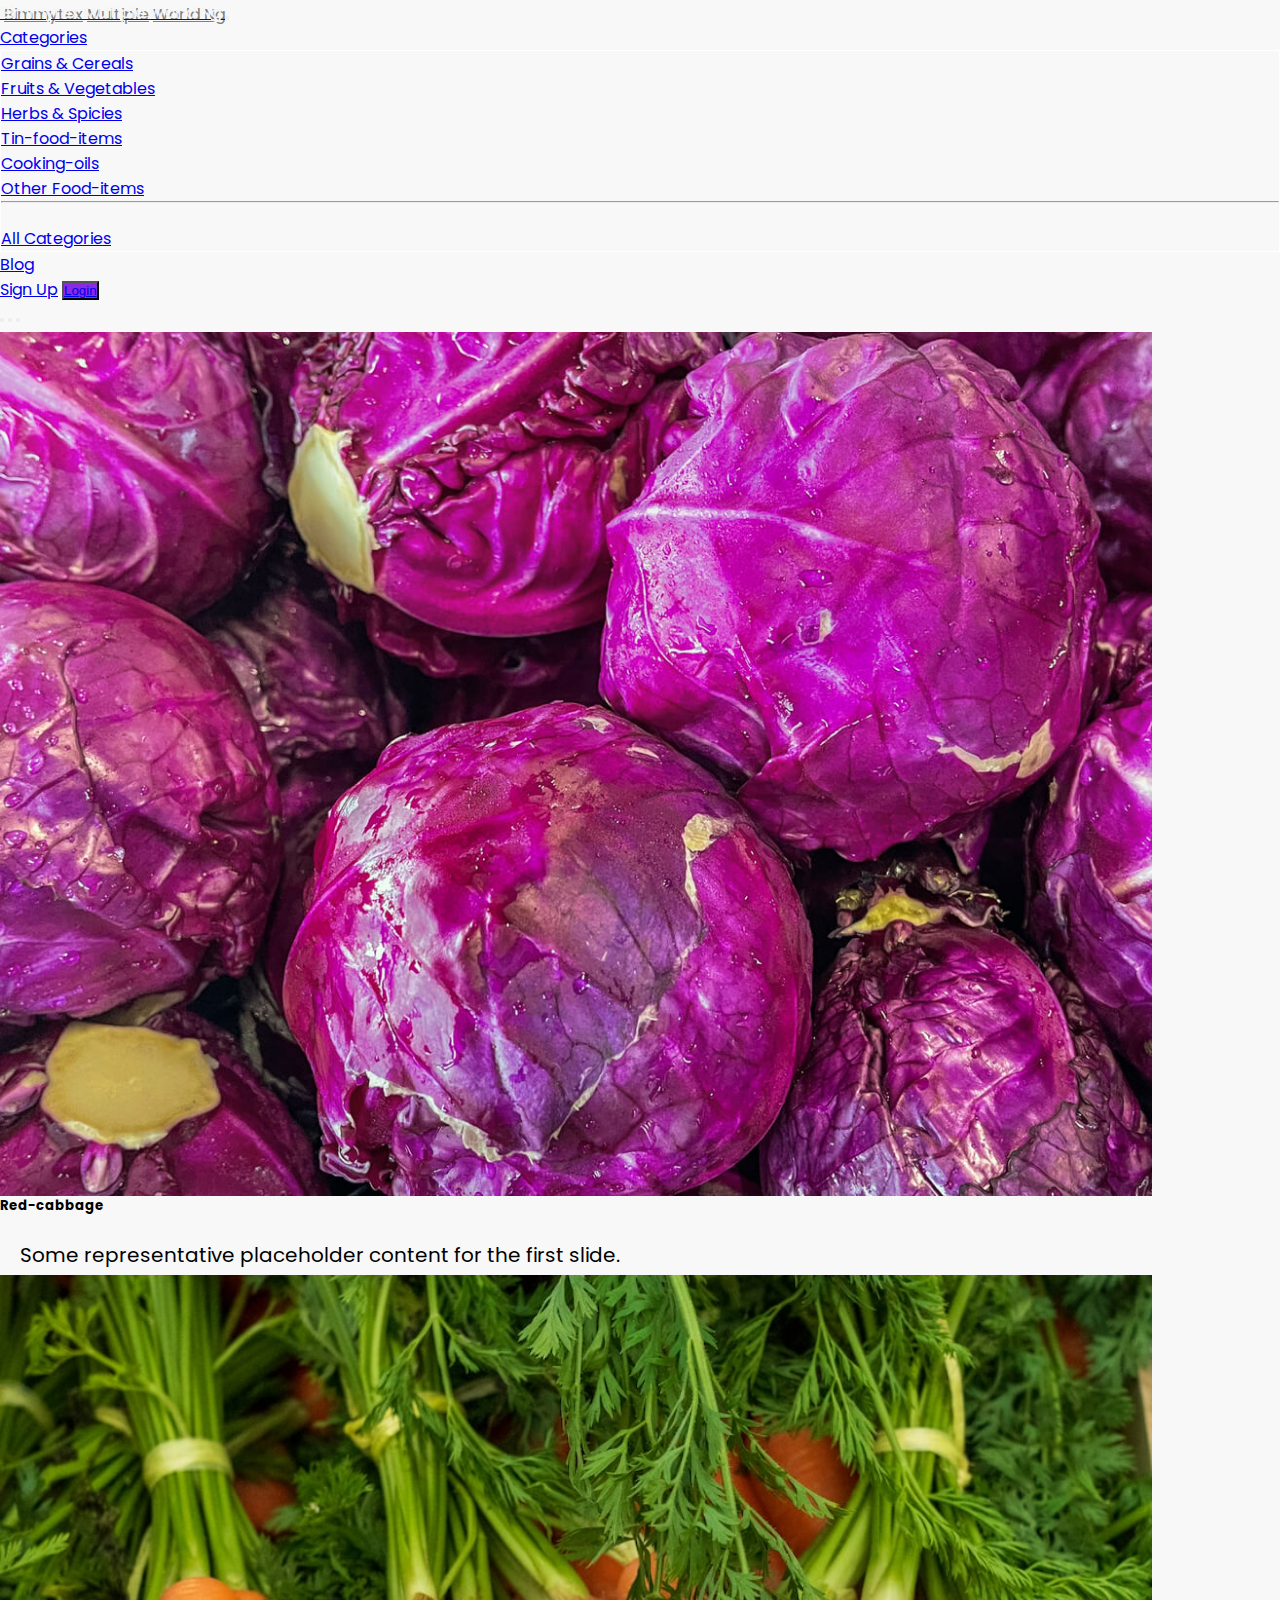
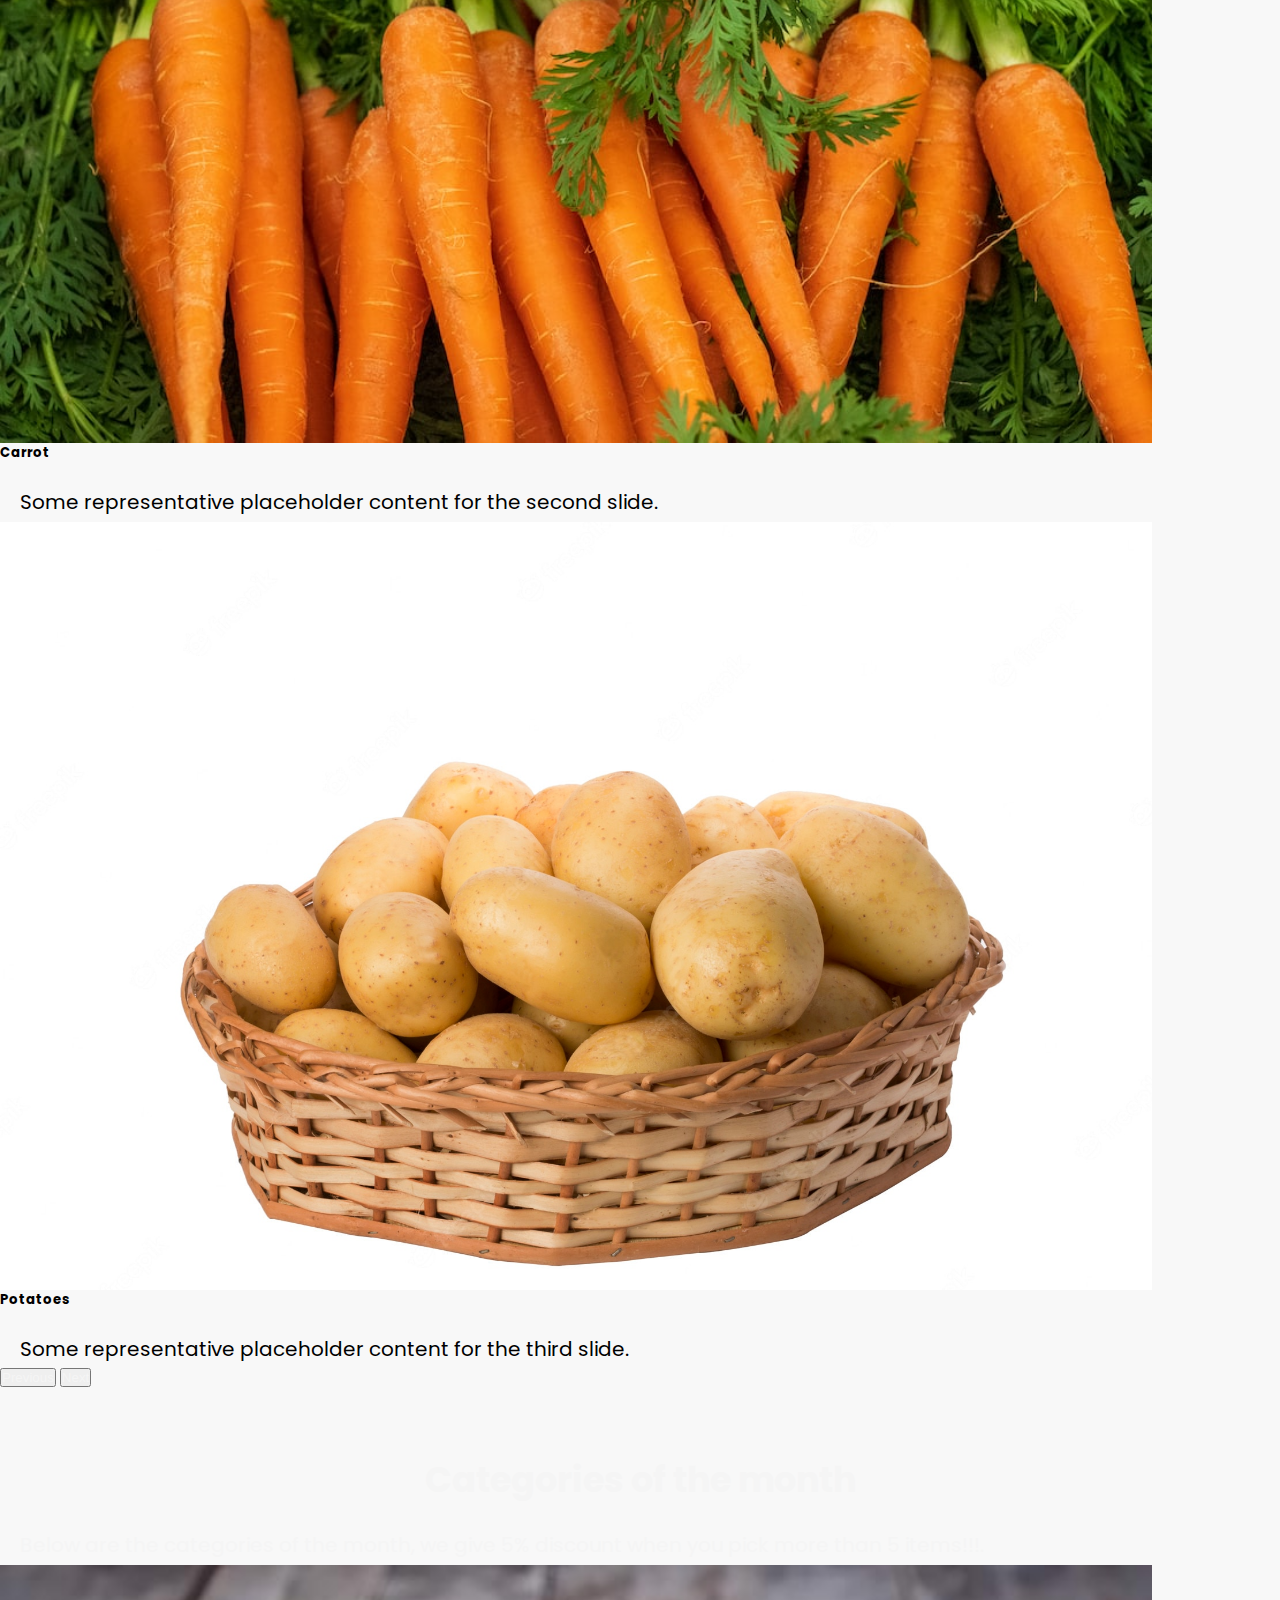
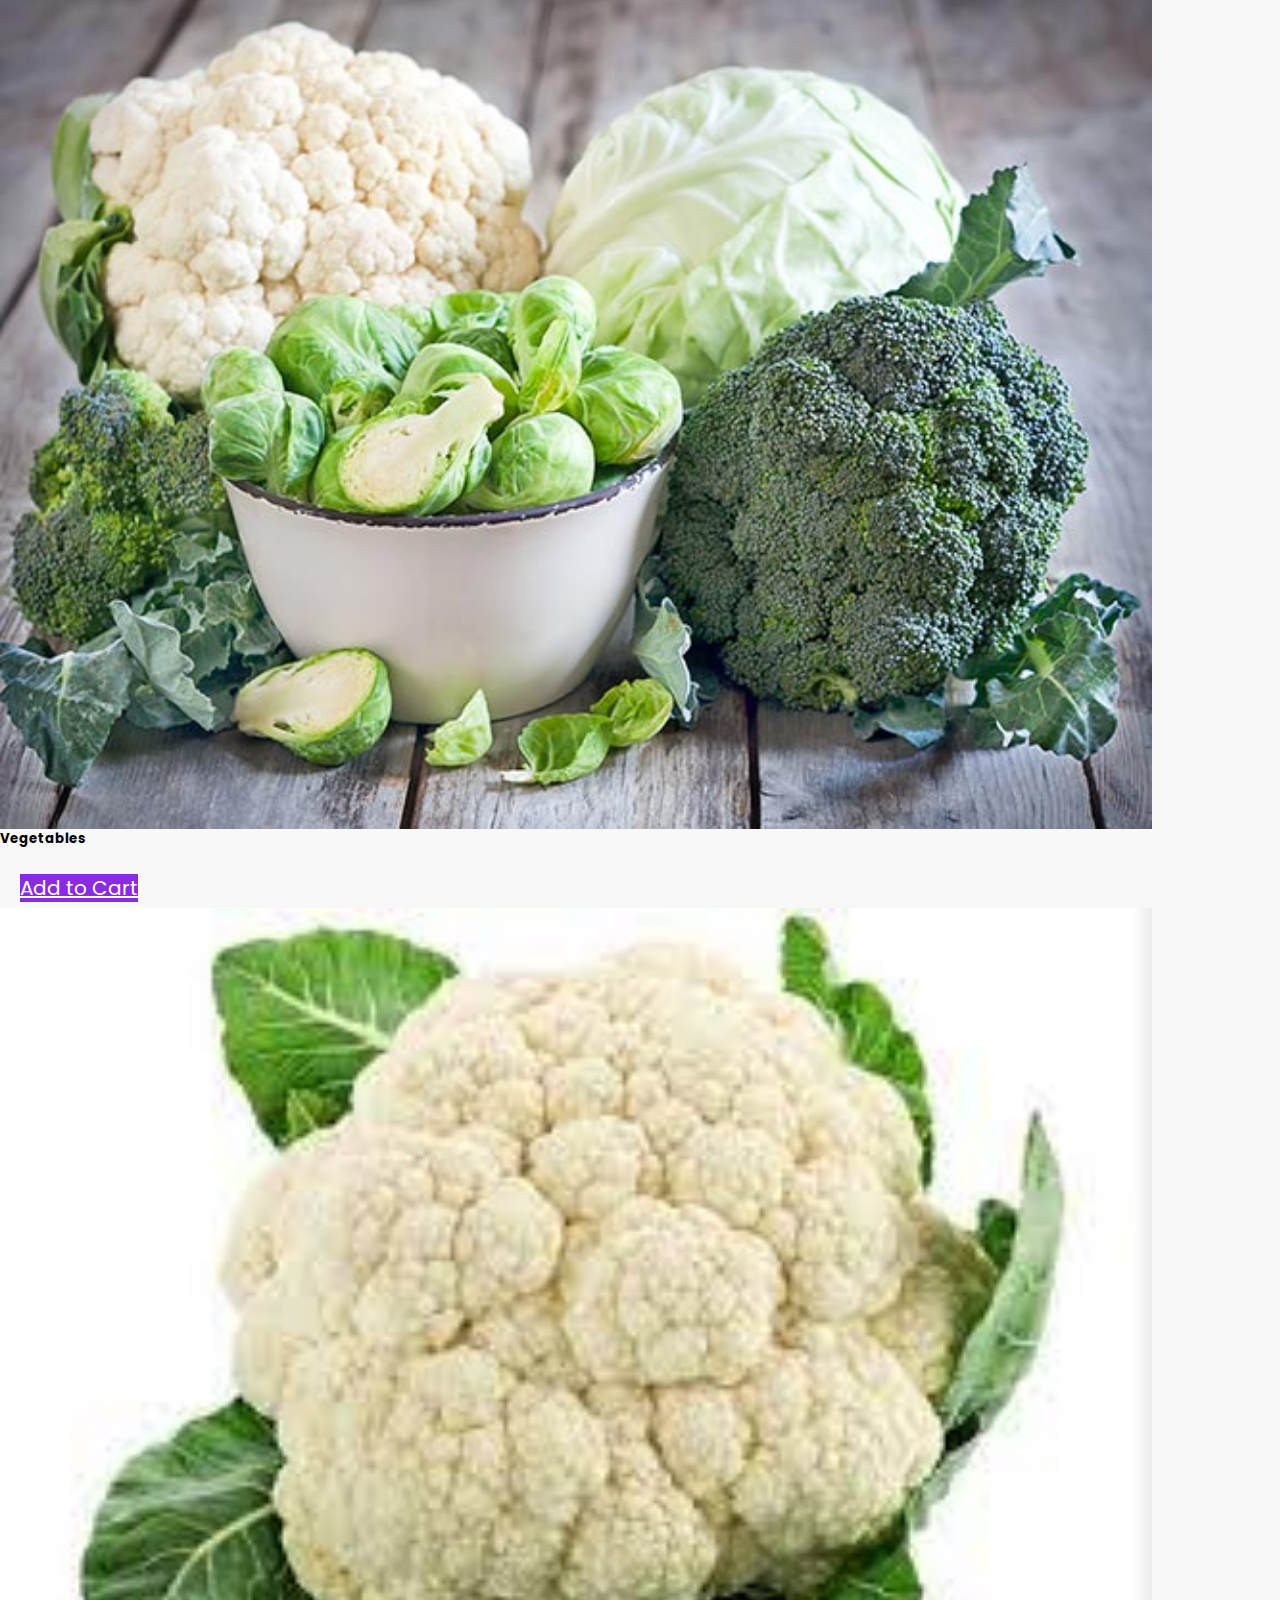
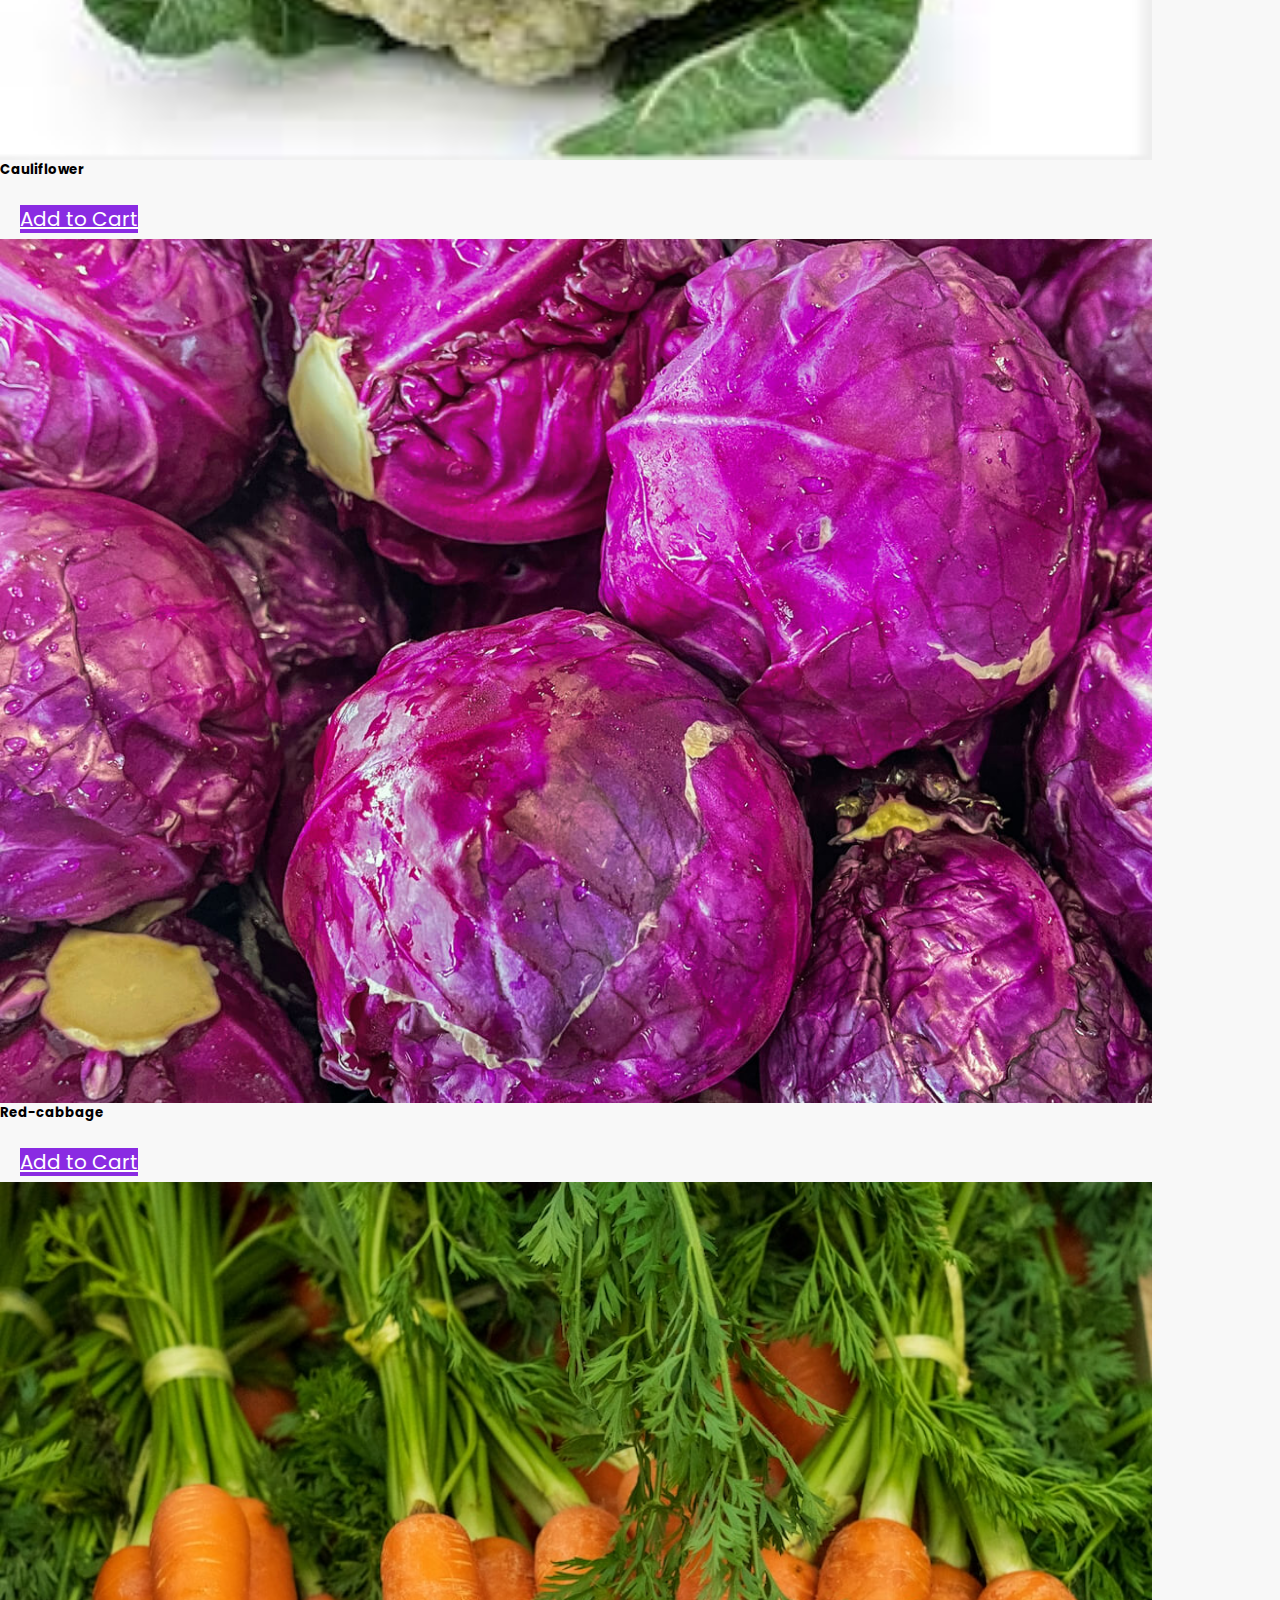
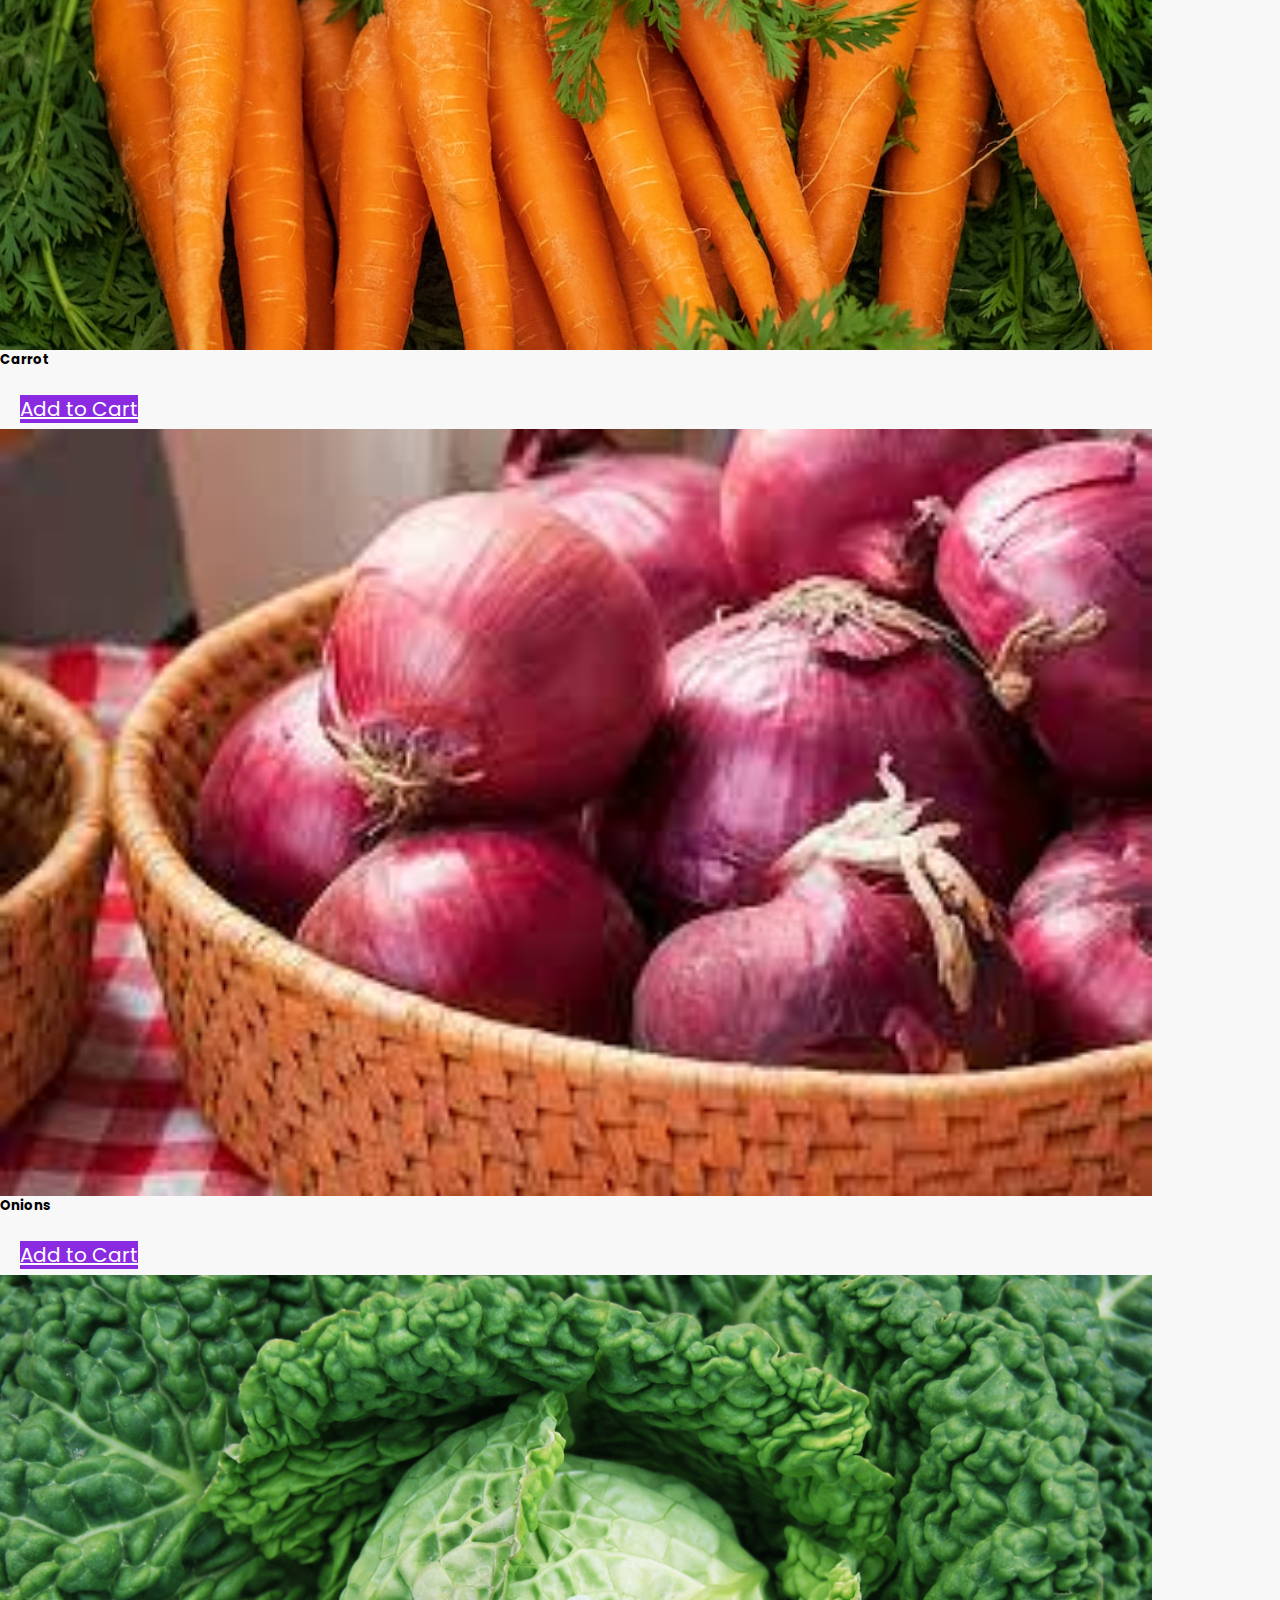
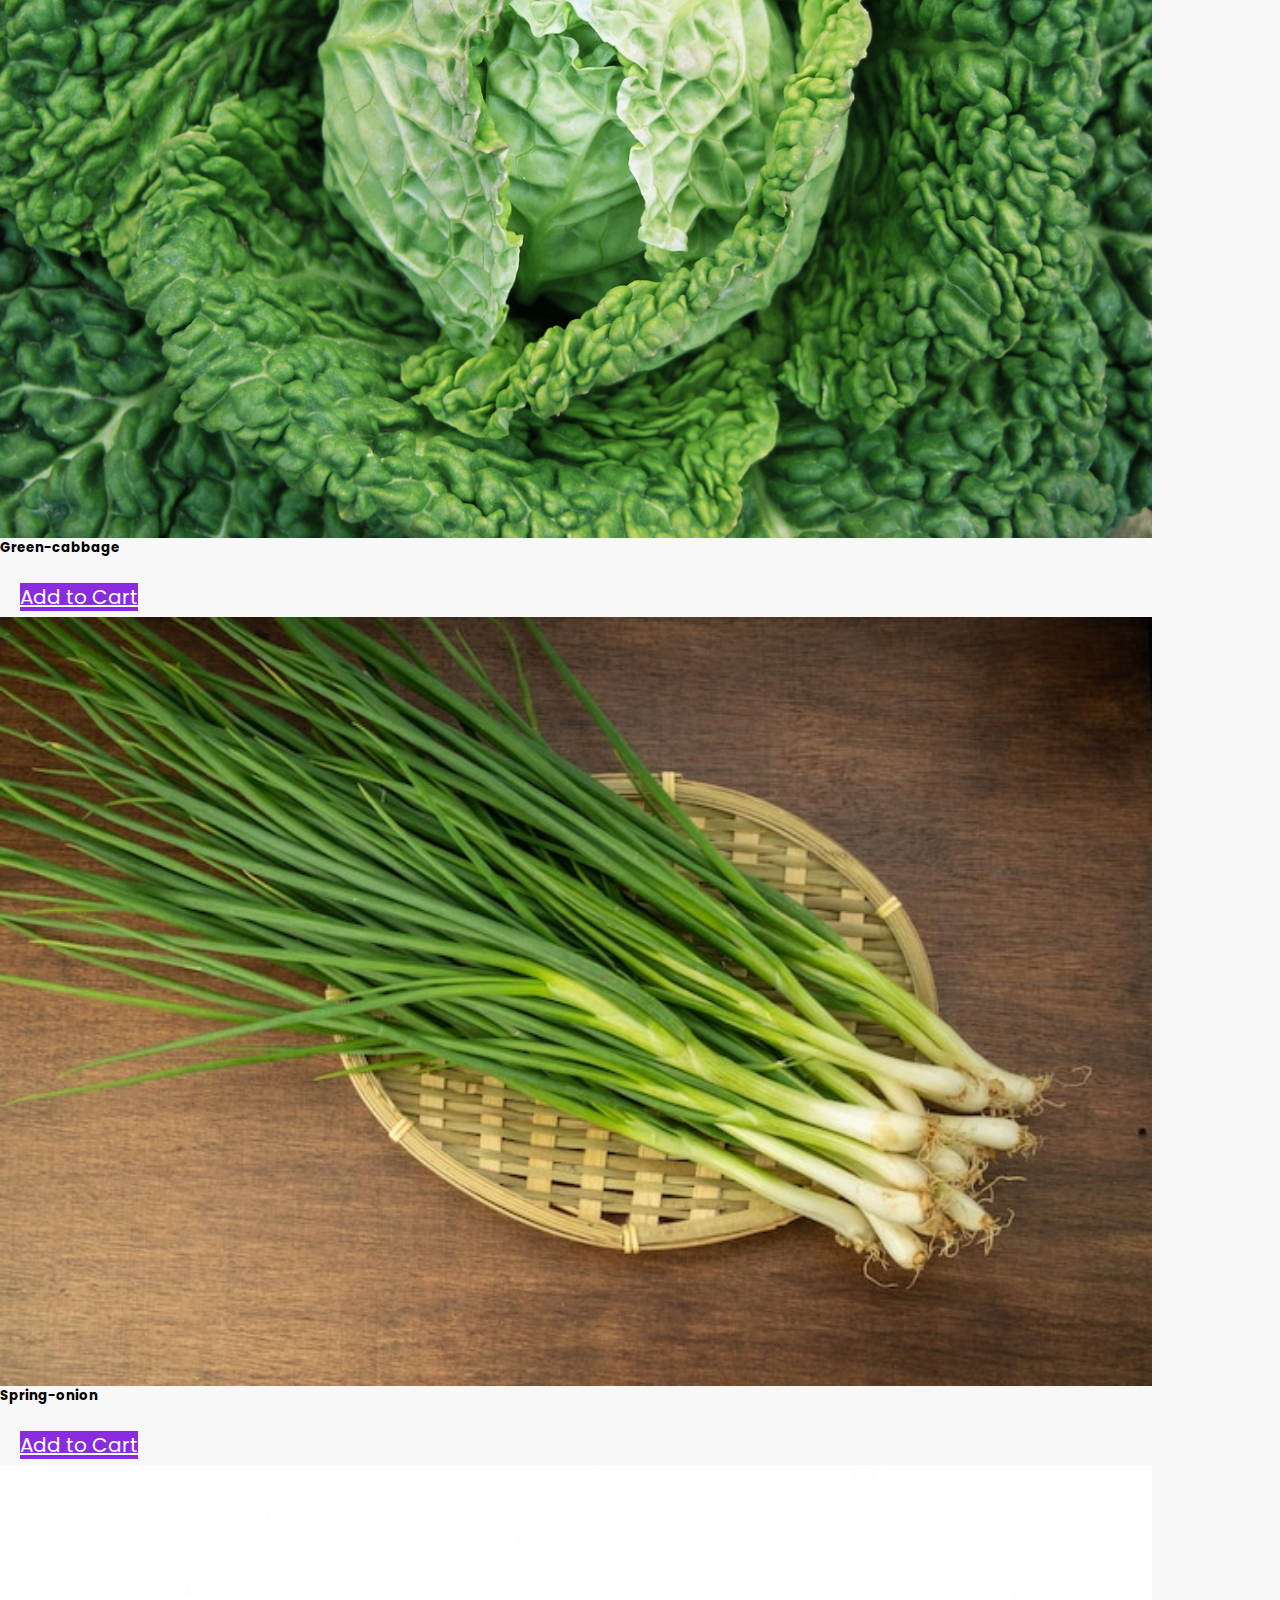
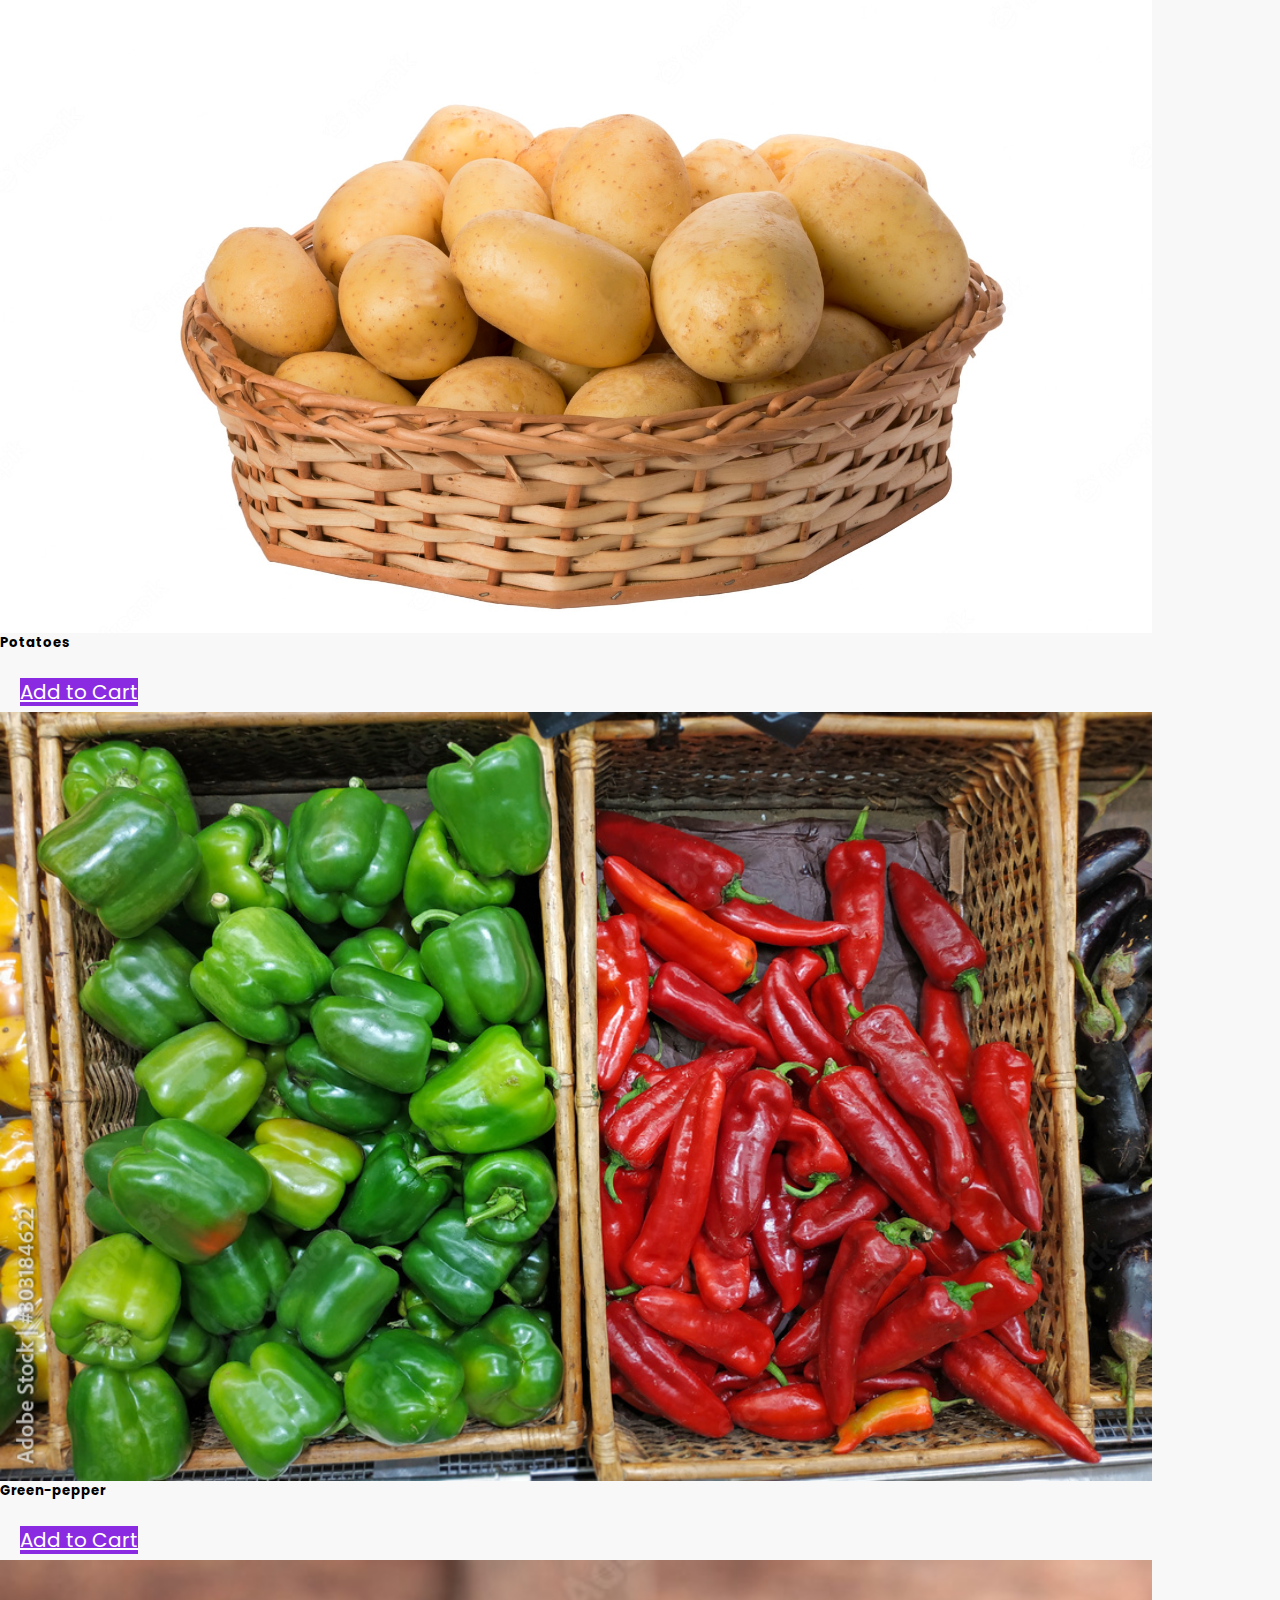
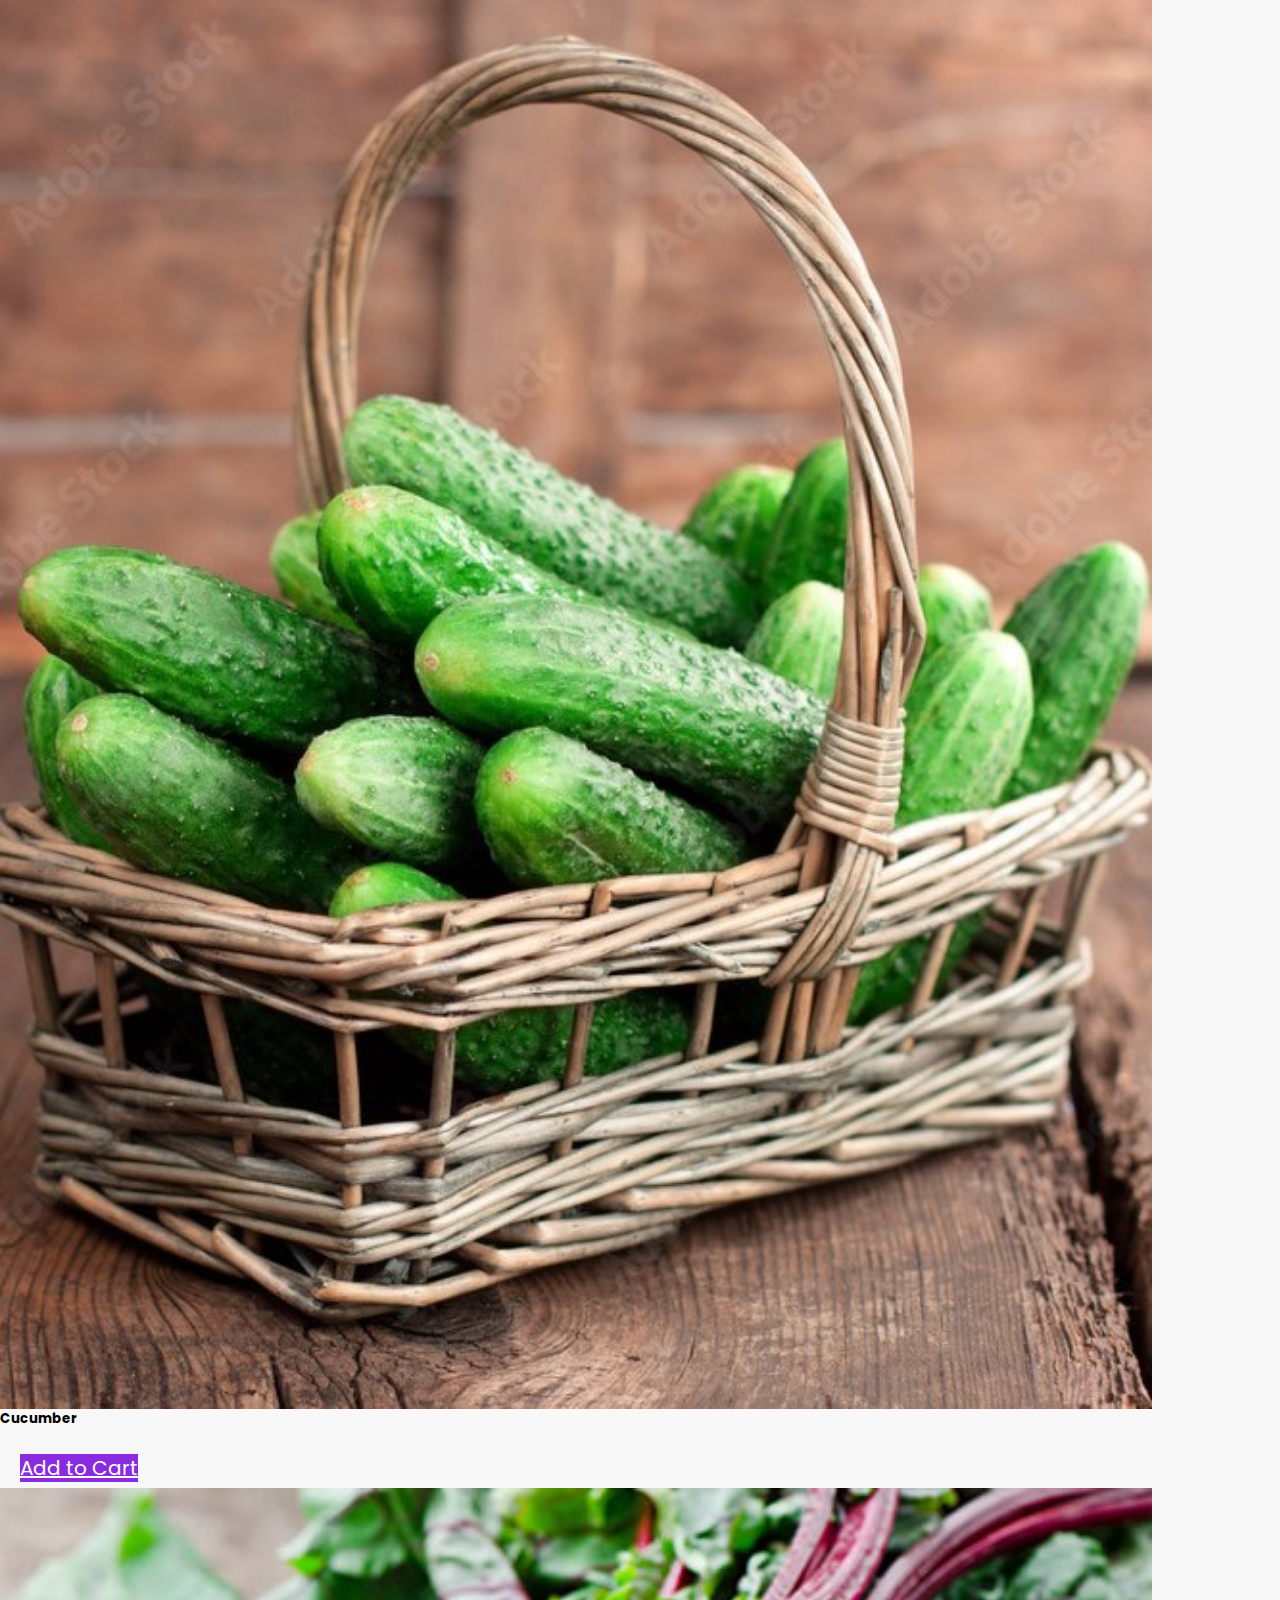
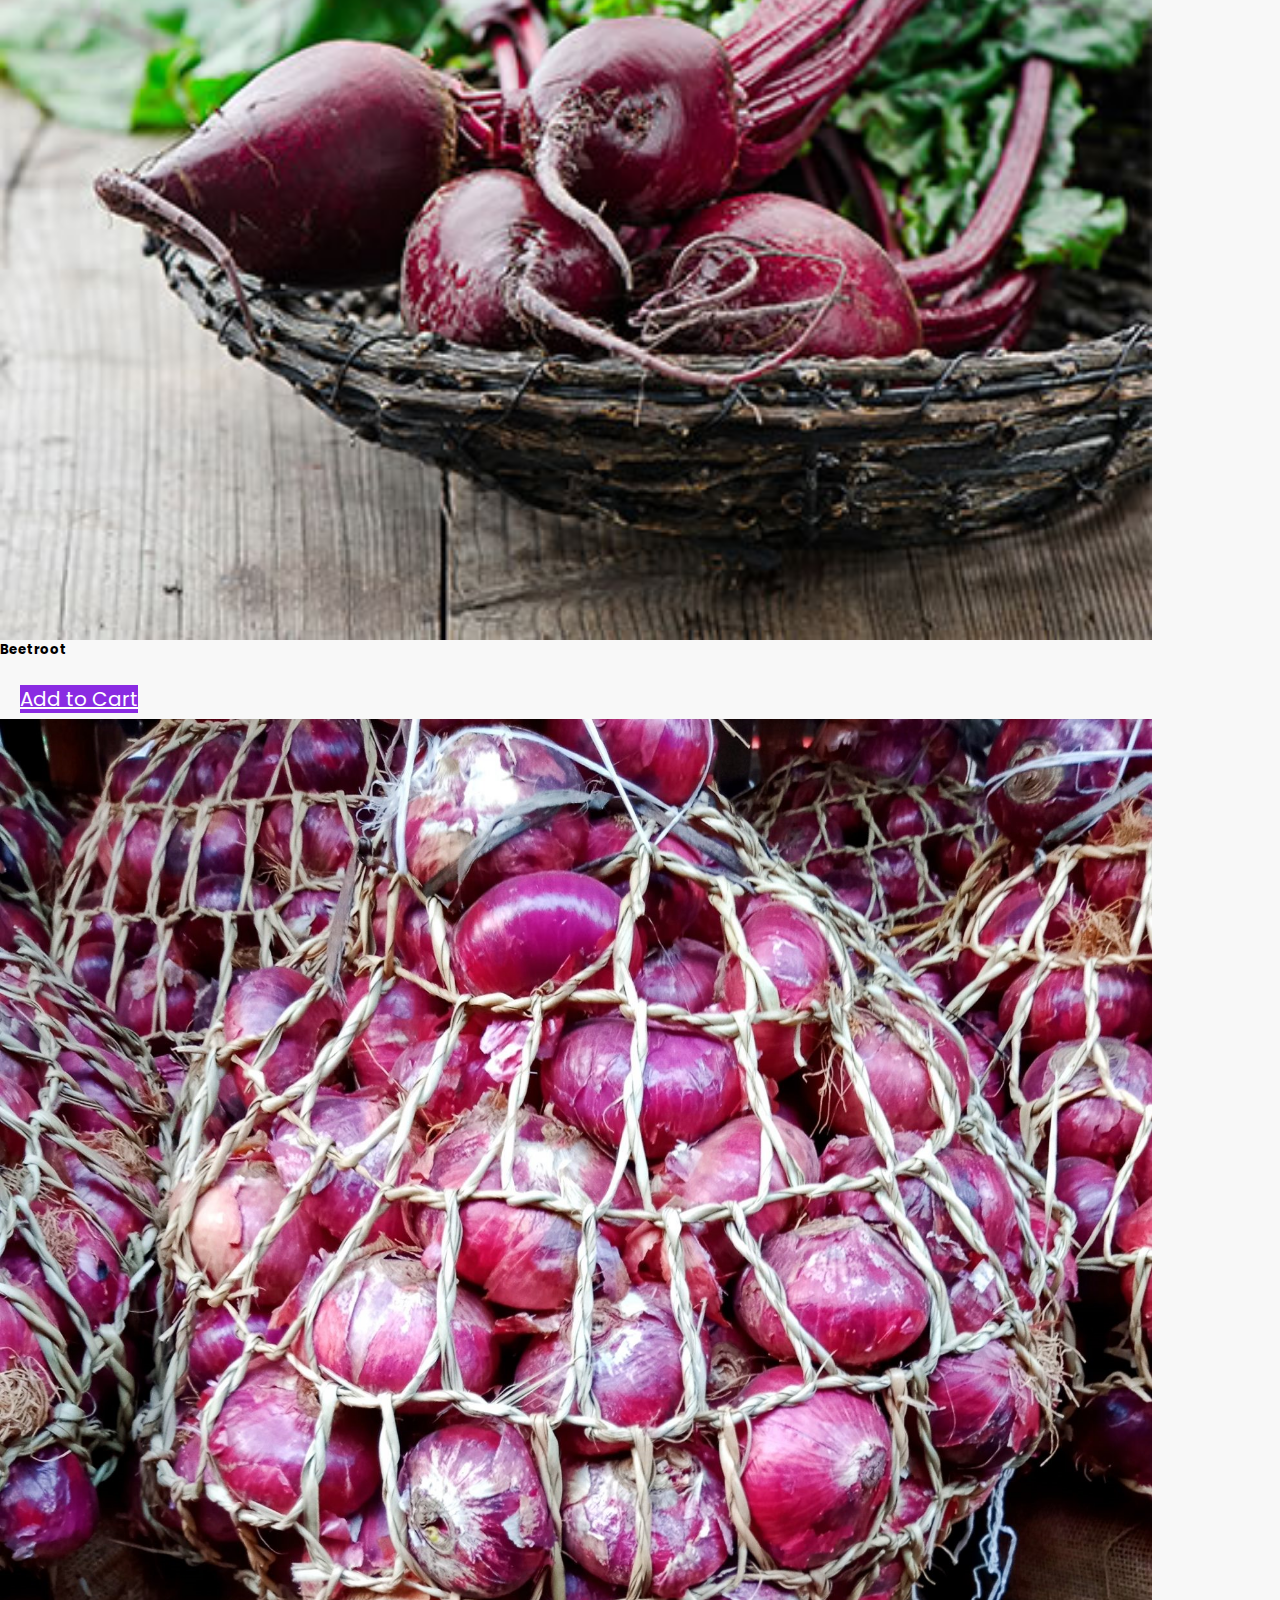
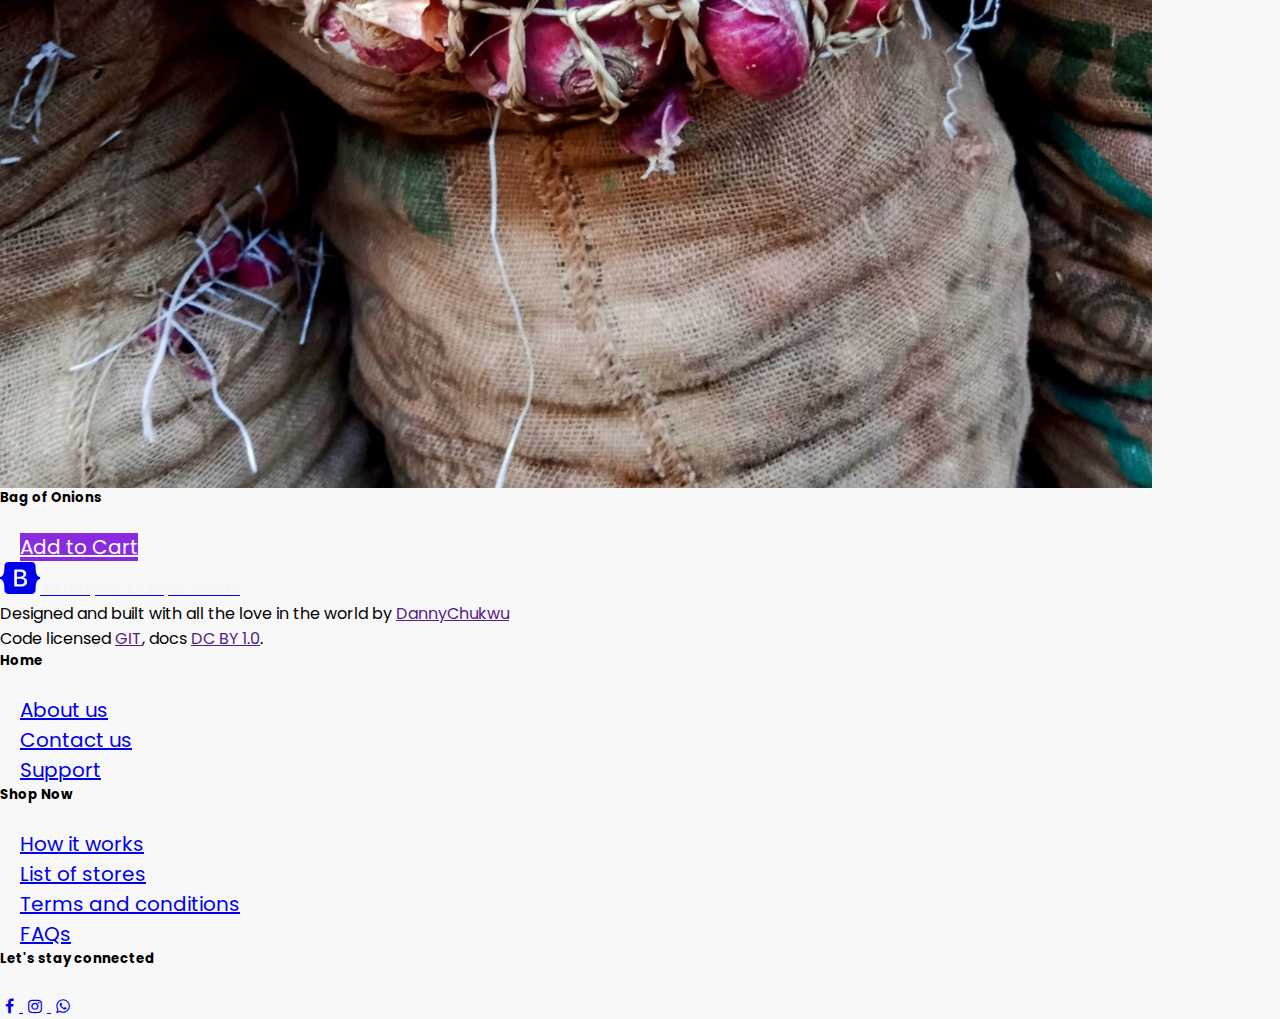
<file: index.html>
<!DOCTYPE html>
<html lang="en">

<head>
    <meta charset="UTF-8">
    <meta http-equiv="X-UA-Compatible" content="IE=edge ">
    <meta name="viewport" content="width=device-width, initial-scale=1.0">
    <link href="https://cdn.jsdelivr.net/npm/bootstrap@5.3.0-alpha1/dist/css/bootstrap.min.css" rel="stylesheet" integrity="sha384-GLhlTQ8iRABdZLl6O3oVMWSktQOp6b7In1Zl3/Jr59b6EGGoI1aFkw7cmDA6j6gD" crossorigin="anonymous">
    <link rel="stylesheet" href="https://cdnjs.cloudflare.com/ajax/libs/font-awesome/4.7.0/css/font-awesome.min.css">
    <link rel="preconnect" href="https://fonts.googleapis.com">
    <link rel="preconnect" href="https://fonts.gstatic.com" crossorigin>
    <link href="https://fonts.googleapis.com/css2?family=Poppins&display=swap" rel="stylesheet">
    <link rel="stylesheet" href="blog.css">
    <link rel="stylesheet" href="style.css">

    <title>Shop With Us Now</title>
</head>

<body id="App" class="bg-dark">

    <!-- Header section -->

    <header>
        <!-- NAV-BAR SECTION -->
        <nav id="navbar" class="navbar navbar-expand-lg navbar-inverse navbar-light bg-success shadow fixed-top">
            <div class="container d-flex justify-content-between align-items-center">
                <a href="index.html" class="navbar-brand text-light">
                    <span class="h4 fw-bolder ">Bimmytex</span>
                    <span class="h4 fw-bolder ">Multiple</span>
                    <span class="h4 fw-bolder "> World Ng</span>
                </a>
                <button class="navbar-toggler border-O" type="button" data-bs-toggle="collapse"
                    data-bs-target="#navbar-toggler-success" aria-controls="navbarSupportedContent"
                    aria-expanded="false" aria-label="Toggle navigation">
                    <span class="navbar-toggler-icon"></span>
                </button>
                <div class="align-self-center collapse navbar-collapse flex-fill d-lg-flex justify justify-content-lg-between"
                    id="navbar-toggler-success">
                    <div class="flexfill mx-xl-5 mb-2">
                        <ul class="nav navbar-nav d-flex justify-content-between mx-xl-5 text-center  h5">
                            <li class="nav-item dropdown ">
                                <a href="#" class="nav-link dropdown-toggle rounded-pill px-2 text-white"
                                    data-bs-toggle="dropdown">Categories</a>
                                <ul class="dropdown-menu bg-success">
                                    <li><a class="dropdown-item text-light " href="#">Grains &amp; Cereals </a></li>
                                    <li><a href="#" class="dropdown-item text-light ">Fruits &amp; Vegetables</a></li>
                                    <li><a href="#" class="dropdown-item text-light ">Herbs &amp; Spicies</a></li>
                                    <li><a href="#" class="dropdown-item text-light ">Tin-food-items</a></li>
                                    <li><a href="#" class="dropdown-item text-light ">Cooking-oils</a></li>
                                    <li><a href="#" class="dropdown-item text-light  ">Other Food-items </a></li>
                                    <li>
                                        <hr class="dropdown-divider bg-light">
                                    </li>
                                    <li><a class="dropdown-item text-light" href="#">All Categories</a></li>
                                </ul>

                            </li>
                            <li class="nav-item">
                                <a href="blog.html"
                                    class="nav-link  btn-outline-danger rounded-pill px-4 text-white ">Blog</a>
                            </li>

                        </ul>
                    </div>

                    <div class="d-inline-flex  ">
                        <a class="text-light text-decoration-none h5 col-8 sign-up-one" href="sign-up.html"> Sign Up</a>

                        <button class="signup-btn btn btn-outline bg-danger"><a
                                class="login-link text-white text-decoration-none h5 " href="login.html">
                                Login</a></button>
                    </div>
                </div>

            </div>
        </nav>
        <!-- End of Navbar section -->
    </header>
    <!-- End of header section -->
    <div id="carouselExampleCaptions" class="carousel slide" data-bs-ride="false">
        <div class="carousel-indicators">
            <button type="button" data-bs-target="#carouselExampleCaptions" data-bs-slide-to="0" class="active"
                aria-current="true" aria-label="Slide 1"></button>
            <button type="button" data-bs-target="#carouselExampleCaptions" data-bs-slide-to="1"
                aria-label="Slide 2"></button>
            <button type="button" data-bs-target="#carouselExampleCaptions" data-bs-slide-to="2"
                aria-label="Slide 3"></button>
        </div>
        <div class="carousel-inner">
            <div class="carousel-item active">
                <img src="assests/red-cabbage.jpg" class="d-block w-100" alt="...">
                <div class="carousel-caption d-none d-md-block">
                    <h5>Red-cabbage</h5>
                    <p>Some representative placeholder content for the first slide.</p>
                </div>
            </div>
            <div class="carousel-item">
                <img src="assests/carrot.jpg" class="d-block w-100" alt="...">
                <div class="carousel-caption d-none d-md-block">
                    <h5>Carrot</h5>
                    <p>Some representative placeholder content for the second slide.</p>
                </div>
            </div>
            <div class="carousel-item">
                <img src="assests/potatoes.jpg" class="d-block w-100" alt="...">
                <div class="carousel-caption d-none d-md-block">
                    <h5>Potatoes</h5>
                    <p>Some representative placeholder content for the third slide.</p>
                </div>
            </div>
        </div>
        <button class="carousel-control-prev" type="button" data-bs-target="#carouselExampleCaptions"
            data-bs-slide="prev">
            <span class="carousel-control-prev-icon" aria-hidden="true"></span>
            <span class="visually-hidden">Previous</span>
        </button>
        <button class="carousel-control-next" type="button" data-bs-target="#carouselExampleCaptions"
            data-bs-slide="next">
            <span class="carousel-control-next-icon" aria-hidden="true"></span>
            <span class="visually-hidden">Next</span>
        </button>
    </div>

    <section class="container-fluid py-5 cate-bg ">
        <div class="row text-center pt-3" data-aos="fade-in">
            <div class="col-lg-6 m-auto" >
                <h1 class="h2">Categories of the month</h1>
                <p><span class="typed text-white h4" data-typed-items="come and shop Now,">Below are the categories of the month, we give 5% discount when you pick more
                    than 5 items!!!.</span></p>
            </div>
        </div>
        <div class="row">
            <div class="col-12 col-md-4 p-5 mt-3">
                <a class="grid">
                    <img src="assests/vegetables.jpg" class="rounded-circle img-fluid border" alt="">
                </a>
                <h5 class="text-center text-white mt-3 mb-3">Vegetables</h5>
                <p class="text-center">
                    <a href="" class="btn rounded-pill text-white bg-success">Add to Cart</a>
                </p>
            </div>


            <div class="col-12 col-md-4 p-5 mt-3">
                <a class="grid">
                    <img src="assests/cauliflower.jpg" class="rounded-circle img-fluid border" alt="">
                </a>
                <h5 class="text-center text-white mt-3 mb-3">Cauliflower</h5>
                <p class="text-center">
                    <a href="" class="btn rounded-pill text-white bg-success">Add to Cart</a>
                </p>
            </div>
            <!-- </div> -->
            <div class="col-12 col-md-4 p-5 mt-3">
                <a class="grid">
                    <img src="assests/red-cabbage.jpg" class="rounded-circle img-fluid border" alt="red-cabbage">
                </a>
                <h5 class="text-center text-white mt-3 mb-3">Red-cabbage</h5>
                <p class="text-center">
                    <a href="" class="btn rounded-pill text-white bg-success">Add to Cart</a>
                </p>
            </div>
        </div>
        </div>
    </section>
    <!-- second section!!! -->
    <section class="container-fluid py-5 cate-bg bg-dark">
        <div class="row">
            <div class="col-12 col-md-4 p-5 mt-3">
                <a class="grid">
                    <img src="assests/carrot.jpg" class="rounded-circle img-fluid border" alt="">
                </a>
                <h5 class="text-center text-white mt-3 mb-3">Carrot</h5>
                <p class="text-center">
                    <a href="" class="btn rounded-pill text-white bg-success">Add to Cart</a>
                </p>
            </div>

            <div class="col-12 col-md-4 p-5 mt-3">
                <a class="grid">
                    <img src="assests/onions.jpg" class="rounded-circle img-fluid border" alt="">
                </a>
                <h5 class="text-center text-white mt-3 mb-3">Onions</h5>
                <p class="text-center">
                    <a href="" class="btn rounded-pill text-white bg-success">Add to Cart</a>
                </p>
            </div>
            <!-- </div> -->
            <div class="col-12 col-md-4 p-5 mt-3">
                <a class="grid">
                    <img src="assests/green-cabbage.jpg" class="rounded-circle img-fluid border" alt="">
                </a>
                <h5 class="text-center text-white mt-3 mb-3">Green-cabbage</h5>
                <p class="text-center">
                    <a href="" class="btn rounded-pill text-white bg-success">Add to Cart</a>
                </p>
            </div>
        </div>
        </div>
    </section>

    <!-- section3!! -->
    <section class="container-fluid py-5 cate-bg bg-dark">
        <div class="row">
            <div class="col-12 col-md-4 p-5 mt-3">
                <a class="grid">
                    <img src="assests/fresh-spring-onion.jpg" class="rounded-circle img-fluid border" alt="">
                </a>
                <h5 class="text-center text-white mt-3 mb-3">Spring-onion</h5>
                <p class="text-center">
                    <a href="" class="btn rounded-pill text-white bg-success">Add to Cart</a>
                </p>
            </div>


            <div class="col-12 col-md-4 p-5 mt-3">
                <a class="grid">
                    <img src="assests/potatoes.jpg" class="rounded-circle img-fluid border" alt="">
                </a>
                <h5 class="text-center text-white mt-3 mb-3">Potatoes</h5>
                <p class="text-center">
                    <a href="" class="btn rounded-pill text-white bg-success">Add to Cart</a>
                </p>
            </div>
            <!-- </div> -->
            <div class="col-12 col-md-4 p-5 mt-3">
                <a class="grid">
                    <img src="assests/green-pepper.jpg" class="rounded-circle img-fluid border" alt="">
                </a>
                <h5 class="text-center text-white mt-3 mb-3">Green-pepper</h5>
                <p class="text-center">
                    <a href="" class="btn rounded-pill text-white bg-success">Add to Cart</a>
                </p>
            </div>
        </div>
        </div>
    </section>
    <!--fourth  section!!! -->
    <section class="container-fluid py-5 cate-bg bg-dark">
        <div class="row">
            <div class="col-12 col-md-4 p-5 mt-3">
                <a class="grid">
                    <img src="assests/cucumber (2).jpg" class="rounded-circle img-fluid border" alt="">
                </a>
                <h5 class="text-center text-white mt-3 mb-3">Cucumber</h5>
                <p class="text-center">
                    <a href="" class="btn rounded-pill text-white bg-success">Add to Cart</a>
                </p>
            </div>

            <div class="col-12 col-md-4 p-5 mt-3">
                <a class="grid">
                    <img src="assests/beetroot.jpg" class="rounded-circle img-fluid border" alt="">
                </a>
                <h5 class="text-center text-white mt-3 mb-3">Beetroot</h5>
                <p class="text-center">
                    <a href="" class="btn rounded-pill text-white bg-success">Add to Cart</a>
                </p>
            </div>
            <!-- </div> -->
            <div class="col-12 col-md-4 p-5 mt-3">
                <a class="grid">
                    <img src="assests/onions2.jpg" class="rounded-circle img-fluid border" alt="">
                </a>
                <h5 class="text-center text-white mt-3 mb-3">Bag of Onions</h5>
                <p class="text-center">
                    <a href="" class="btn rounded-pill text-white bg-success">Add to Cart</a>
                </p>
            </div>
        </div>
        </div>
    </section>

    <!-- footer!!! -->
    <footer class="bd-footer py-4 py-md-5 mt-5 bg-success text-white">
        <div class="container py-4 py-md-5 px-4 px-md-3">
            <div class="row">
                <div class="col-lg-3 mb-3n">
                    <a class="d-inline-flex align-items-center mb-2 link-dark text-decoration-none text-dark" href="/"
                        aria-label="Bootstrap">
                        <svg xmlns="http://www.w3.org/2000/svg" width="40" height="32" class="d-block me-2"
                            viewBox="0 0 118 94" role="img">
                            <title>Bootstrap</title>
                            <path fill-rule="evenodd" clip-rule="evenodd"
                                d="M24.509 0c-6.733 0-11.715 5.893-11.492 12.284.214 6.14-.064 14.092-2.066 20.577C8.943 39.365 5.547 43.485 0 44.014v5.972c5.547.529 8.943 4.649 10.951 11.153 2.002 6.485 2.28 14.437 2.066 20.577C12.794 88.106 17.776 94 24.51 94H93.5c6.733 0 11.714-5.893 11.491-12.284-.214-6.14.064-14.092 2.066-20.577 2.009-6.504 5.396-10.624 10.943-11.153v-5.972c-5.547-.529-8.934-4.649-10.943-11.153-2.002-6.484-2.28-14.437-2.066-20.577C105.214 5.894 100.233 0 93.5 0H24.508zM80 57.863C80 66.663 73.436 72 62.543 72H44a2 2 0 01-2-2V24a2 2 0 012-2h18.437c9.083 0 15.044 4.92 15.044 12.474 0 5.302-4.01 10.049-9.119 10.88v.277C75.317 46.394 80 51.21 80 57.863zM60.521 28.34H49.948v14.934h8.905c6.884 0 10.68-2.772 10.68-7.727 0-4.643-3.264-7.207-9.012-7.207zM49.948 49.2v16.458H60.91c7.167 0 10.964-2.876 10.964-8.281 0-5.406-3.903-8.178-11.425-8.178H49.948z"
                                fill="currentColor"></path>
                        </svg>
                        <span class="fs-5">Bimmytex Multiple World</span>
                    </a>
                    <ul class="list-unstyled small text-muted ">
                        <li class="mb-2 text-dark">Designed and built with all the love in the world by <a
                                class="text-dark" href="">DannyChukwu</a>
                        <li class="mb-2 text-dark">Code licensed <a class="text-dark" href="" target="_blank"
                                rel="license noopener">GIT</a>, docs <a class="text-dark" href="" target="_blank"
                                rel="license noopener">DC BY 1.0</a>.</li>
                    </ul>
                </div>
                <div class="col-6 col-lg-2 offset-lg-1 mb-3 text-white">
                    <h5>Home</h5>
                    <p><a class="text-dark text-decoration-none" href="about.html"> About us<br>
                            Contact us <br>
                            Support</a>
                    </p>

                </div>

                <div class="col-6 col-lg-2 mb-3 px-1">
                    <h5>Shop Now </h5>
                    <p><a class="text-dark mb-2 text-decoration-none" href="...">How it works <br>
                            List of stores <br>
                            Terms and conditions <br>
                            FAQs</a></p>
                </div>

                <div class="col-6 col-lg-2 mb-3 px-md-3">
                    <h5>Let's stay connected</h5>
                    <p class="text-dark mb-2">
                        <!-- No 4 D-line Fruit_garden Market (Shade 19a/b
                        & 54a/b), port-harcourt, Rivers state, Nigeria. <br> -->
                        <!-- +2348064654352 -->
                    </p>

                    <div class="navbar align-self-center d-flex">
                        <a class="nav-link" href="#">
                            <i class="fa fa-facebook text-danger"></i>
                            <i class="fa fa-instagram text-danger"></i>
                            <i class="fa fa-whatsapp text-danger h"></i>
                        </a>
                    </div>

                </div>
            </div>
    </footer>


    <script src="https://cdn.jsdelivr.net/npm/@popperjs/core@2.11.6/dist/umd/popper.min.js" integrity="sha384-oBqDVmMz9ATKxIep9tiCxS/Z9fNfEXiDAYTujMAeBAsjFuCZSmKbSSUnQlmh/jp3" crossorigin="anonymous"></script>
<script src="https://cdn.jsdelivr.net/npm/bootstrap@5.3.0-alpha1/dist/js/bootstrap.min.js" integrity="sha384-mQ93GR66B00ZXjt0YO5KlohRA5SY2XofN4zfuZxLkoj1gXtW8ANNCe9d5Y3eG5eD" crossorigin="anonymous"></script>

</body>

</html>
</file>
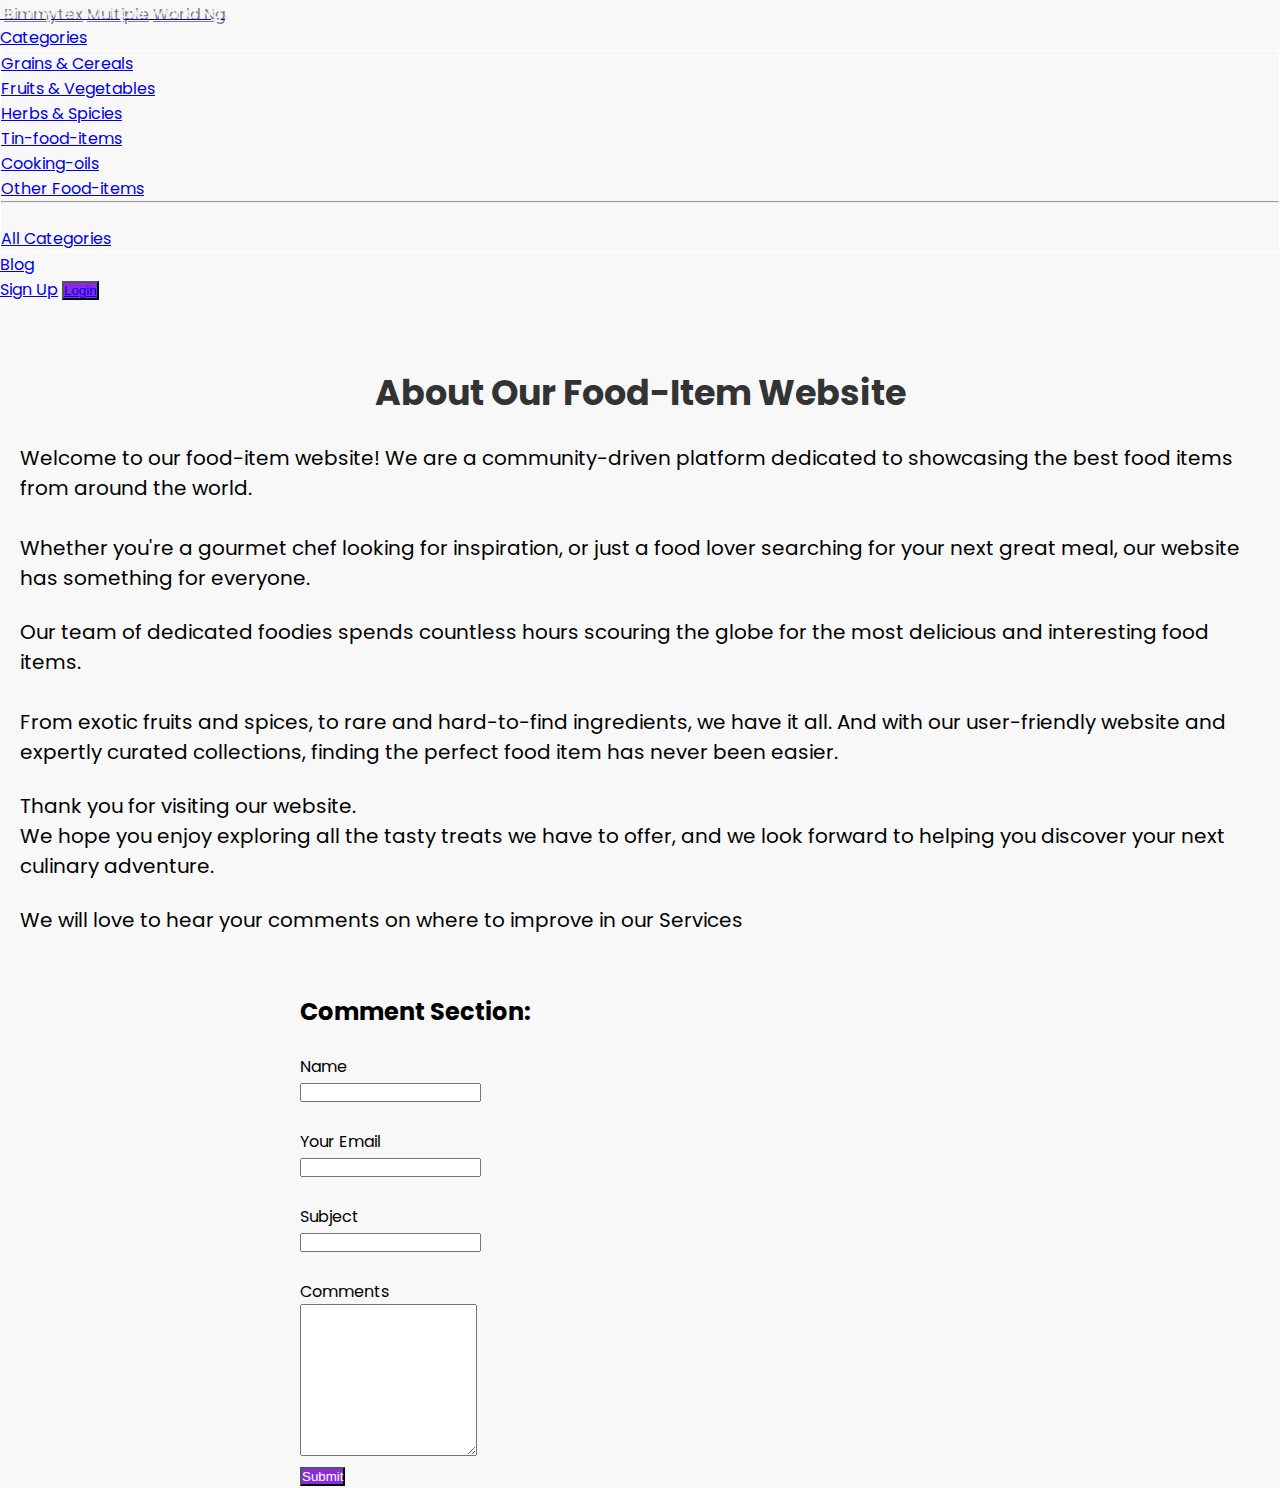
<file: blog.html>
<!DOCTYPE html>
<html lang="en">
<head>
    <meta charset="UTF-8">
    <meta http-equiv="X-UA-Compatible" content="IE=edge ">
    <meta name="viewport" content="width=device-width, initial-scale=1.0">
    <link href="https://cdn.jsdelivr.net/npm/bootstrap@5.3.0-alpha1/dist/css/bootstrap.min.css" rel="stylesheet" integrity="sha384-GLhlTQ8iRABdZLl6O3oVMWSktQOp6b7In1Zl3/Jr59b6EGGoI1aFkw7cmDA6j6gD" crossorigin="anonymous">
    <link rel="stylesheet" href="https://cdnjs.cloudflare.com/ajax/libs/font-awesome/4.7.0/css/font-awesome.min.css">
    <link rel="preconnect" href="https://fonts.googleapis.com">
    <link rel="preconnect" href="https://fonts.gstatic.com" crossorigin>
    <link href="https://fonts.googleapis.com/css2?family=Poppins&display=swap" rel="stylesheet">
    <link rel="stylesheet" href="style.css">
    <link rel="stylesheet" href="blog.css">

    <title>About</title>
</head>
<body>
    <nav class="navbar navbar-expand-lg navbar-inverse navbar-light bg-success shadow fixed-top">
        <div class="container d-flex justify-content-between align-items-center">
            <a href="index.html" class="navbar-brand text-white">
                <span class="h4 fw-bolder ">Bimmytex</span>
                <span class="h4 fw-bolder ">Multiple</span>
                <span class="h4 fw-bolder "> World Ng</span>
            </a>
            <button class="navbar-toggler border-O" type="button" data-bs-toggle="collapse"
                data-bs-target="#navbar-toggler-success" aria-controls="navbarSupportedContent"
                aria-expanded="false" aria-label="Toggle navigation">
                <span class="navbar-toggler-icon"></span>
            </button>
            <div class="align-self-center collapse navbar-collapse flex-fill d-lg-flex justify justify-content-lg-between"
                id="navbar-toggler-success">
                <div class="flexfill mx-xl-5 mb-2">
                    <ul class="nav navbar-nav d-flex justify-content-between mx-xl-5 text-center  h5">
                        <li class="nav-item dropdown ">
                            <a href="#" class="nav-link dropdown-toggle rounded-pill px-2 text-white"
                                data-bs-toggle="dropdown">Categories</a>
                            <ul class="dropdown-menu bg-success">
                                <li><a class="dropdown-item text-light " href="#">Grains &amp; Cereals </a></li>
                                <li><a href="#" class="dropdown-item text-light ">Fruits &amp; Vegetables</a></li>
                                <li><a href="#" class="dropdown-item text-light ">Herbs &amp; Spicies</a></li>
                                <li><a href="#" class="dropdown-item text-light ">Tin-food-items</a></li>
                                <li><a href="#" class="dropdown-item text-light ">Cooking-oils</a></li>
                                <li><a href="#" class="dropdown-item text-light  ">Other Food-items </a></li>
                                <li>
                                    <hr class="dropdown-divider bg-light">
                                </li>
                                <li><a class="dropdown-item text-light" href="#">All Categories</a></li>
                            </ul>

                        </li>
                        <li class="nav-item">
                            <a href="blog.html"
                                class="nav-link  btn-outline-danger rounded-pill px-4 text-white ">Blog</a>
                        </li>

                    </ul>
                </div>

                <div class="d-inline-flex  ">
                    <a class="text-light text-decoration-none h5 col-8 sign-up-one" href="sign-up.html"> Sign Up</a>

                    <button class="signup-btn btn btn-outline bg-danger"><a
                            class="login-link text-white text-decoration-none h5 " href="login.html">
                            Login</a></button>
                </div>
            </div>

        </div>
    </nav>

    <section class="container-fluid py-5 cate-bg">
        <div>
            <h1>About Our Food-Item Website</h1>
        <p>Welcome to our food-item website! We are a community-driven platform dedicated to showcasing the best food items from around the world.<br><br> Whether you're a gourmet chef looking for inspiration, or just a food lover searching for your next great meal, our website has something for everyone.</p>
        <p>Our team of dedicated foodies spends countless hours scouring the globe for the most delicious and interesting food items.<br><br> From exotic fruits and spices, to rare and hard-to-find ingredients, we have it all. And with our user-friendly website and expertly curated collections, finding the perfect food item has never been easier.</p>
        <p>Thank you for visiting our website.<br> We hope you enjoy exploring all the tasty treats we have to offer, and we look forward to helping you discover your next culinary adventure.</p>
        <p>We will love to hear your comments on where to improve in our Services</p>
        </div>
    
    </section>

    <!-- comment section -->
    <div class="container">
    <div class="col-lg-7 mt-5 mt-lg-0 d-flex align-items-center">
        <form action="#" method="post" role="form" class="">
            <h2>Comment Section:</h2><br>
          <div class="row">
            <div class="form-group col-12">
              <label for="name">Name</label><br>
              <input type="text" name="name" class="form-control" id="name" required>
            </div><br>
            <div class="form-group col-12">
              <label for="name">Your Email</label><br>
              <input type="email" class="form-control" name="email" id="email" required>
            </div>
          </div><br>
          <div class="form-group">
            <label for="name">Subject</label><br>
            <input type="text" class="form-control" name="subject" id="subject" required>
          </div><br>
          <div class="form-group">
            <label for="name">Comments</label><br>
            <textarea class="form-control" name="message" rows="10" required></textarea>
          </div>
          <div class="my-3">
          <div class="text-center"><button type="submit" class="btn btn-sucess bg-success text-white">Submit</button></div>
        </form>
      </div>

    </div>
</div>
      

    <script src="https://cdn.jsdelivr.net/npm/@popperjs/core@2.11.6/dist/umd/popper.min.js" integrity="sha384-oBqDVmMz9ATKxIep9tiCxS/Z9fNfEXiDAYTujMAeBAsjFuCZSmKbSSUnQlmh/jp3" crossorigin="anonymous"></script>
<script src="https://cdn.jsdelivr.net/npm/bootstrap@5.3.0-alpha1/dist/js/bootstrap.min.js" integrity="sha384-mQ93GR66B00ZXjt0YO5KlohRA5SY2XofN4zfuZxLkoj1gXtW8ANNCe9d5Y3eG5eD" crossorigin="anonymous"></script>
</body>
</html>
</file>
<file: blog.css>
*{
    box-sizing: border-box;
    margin: 0;
    padding: 0;
}

body{
background-color: #f8f8f8;
}

.dropdown-menu{
    border: 1px solid white!important;
}
h1 {
text-align: center;
font-size: 35px;
color: #333;
margin: 20px 0;
margin-top: 4rem;
}
p {
margin: 0 20px;
font-size: 20px;
line-height: 1.5;
}

.col-lg-7{
    margin-left: 300px;
}
</file>
<file: style.css>
* {
    box-sizing: border-box;
    margin: 0;
    padding: 0;
}

html {
    overflow-x: hidden;
}

html>body #App {
    touch-action: manipulation;
}

body {
    font-family: 'poppins';
}

.selector-for-some-widget {
    box-sizing: content-box;
  }

.navbar-brand > span{
    text-shadow: 4px 2px gray;
}


span,
h1 {
    color: whitesmoke; 
}

li>a:hover {
    color: white !important;
    background-color: crimson !important;
    border-radius: 0;
}

a>i {
    padding: 5px;
}



.dropdown-menu{
    border: 1px solid white!important;
}

.btn {
    background-color: blueviolet;
    color: white;
}

/* footer{
    background-color: green!important ;
} */
img {
    width: 90% !important;
    height: auto !important;
    vertical-align: middle;
    margin-top: 5px;
}

/* 
form */

div>form {
    margin-top: 3.7rem;
}

div>p {
    margin-top: 1.5rem;
}

.text-align {
    text-align: center !important;
}


/* Next & previous buttons */
.prev,
.next {
    cursor: pointer;
    position: absolute;
    top: 50%;
    width: auto;
    padding: 16px;
    margin-top: -22px;
    color: white;
    font-weight: bold;
    font-size: 18px;
    transition: 0.6s ease;
    border-radius: 0 3px 3px 0;
    /* -webkit-user-select: none; */
}


/* Position the "next button" to the right */
.next {
    right: 0;
    border-radius: 3px 0 0 3px;
}

/* On hover, add a black background color with a little bit see-through */
.prev:hover,
.next:hover {
    background-color: rgba(0, 0, 0, 0.8);
}

/* Caption text */
.text {
    color: #f2f2f2;
    font-size: 15px;
    padding: 8px 12px;
    position: absolute;
    bottom: 8px;
    width: 100%;
    text-align: center;
}

/* Number text (1/3 etc) */
.numbertext {
    color: #f2f2f2;
    font-size: 12px;
    padding: 8px 12px;
    position: absolute;
    top: 0;
}


/* The dots/bullets/indicators */
.dot {
    cursor: pointer;
    height: 15px;
    width: 15px;
    margin: 0 2px;
    background-color: #bbb;
    border-radius: 50%;
    display: inline-block;
    transition: background-color 0.6s ease;
}

footer div.footer_wrapper {
    margin: 0 auto;
    width: 75%;
    height: 91%;
    display: grid;
    grid-template-rows: .8fr .3fr;
    grid-template-columns: repeat(4, 1fr);
    grid-template-areas: "firstChild secondChild thirdChild fourthChild" "fifthChild fifthChild fifthChild fifthChild";
    padding-top: 1.4rem;
}

.mb2 {
    color: black !important;
}



.sign-up-one {
   transform: translateY(5px) !important;
}

@media only screen and (max-width: 890px) {
    footer div.footer_wrapper {
        grid-template-areas: "firstChild" "secondChild" "thirdChild" "fourthChild" "fithChild";
    }
}

.footer_child.first_grid_item {
    grid-area: firstChild;
    position: relative;
    overflow: hidden;
}

.footer_child.first_grid_item img {
    position: absolute;
    left: -20px;
}

.footer_child.second_grid_item {
    grid-area: secondChild;
}

.footer_child.third_grid_item {
    grid-area: thirdChild;
}

.footer_child.fourth_grid_item {
    grid-area: fourthChild;
    /* translate: -20px 0; */
}


/* Define the animation */
@keyframes myAnimation {
    from {
      transform: translateY(0);
    }
    to {
      transform: translateY(100%);
    }
  }
  
  /* Apply the animation to an element */
  .container-fluid {
    animation: myAnimation 1s;
    /* animation-timing-function: ease-in-out; */
    transition:opacity 1s ease-in-out;
  }
</file>
